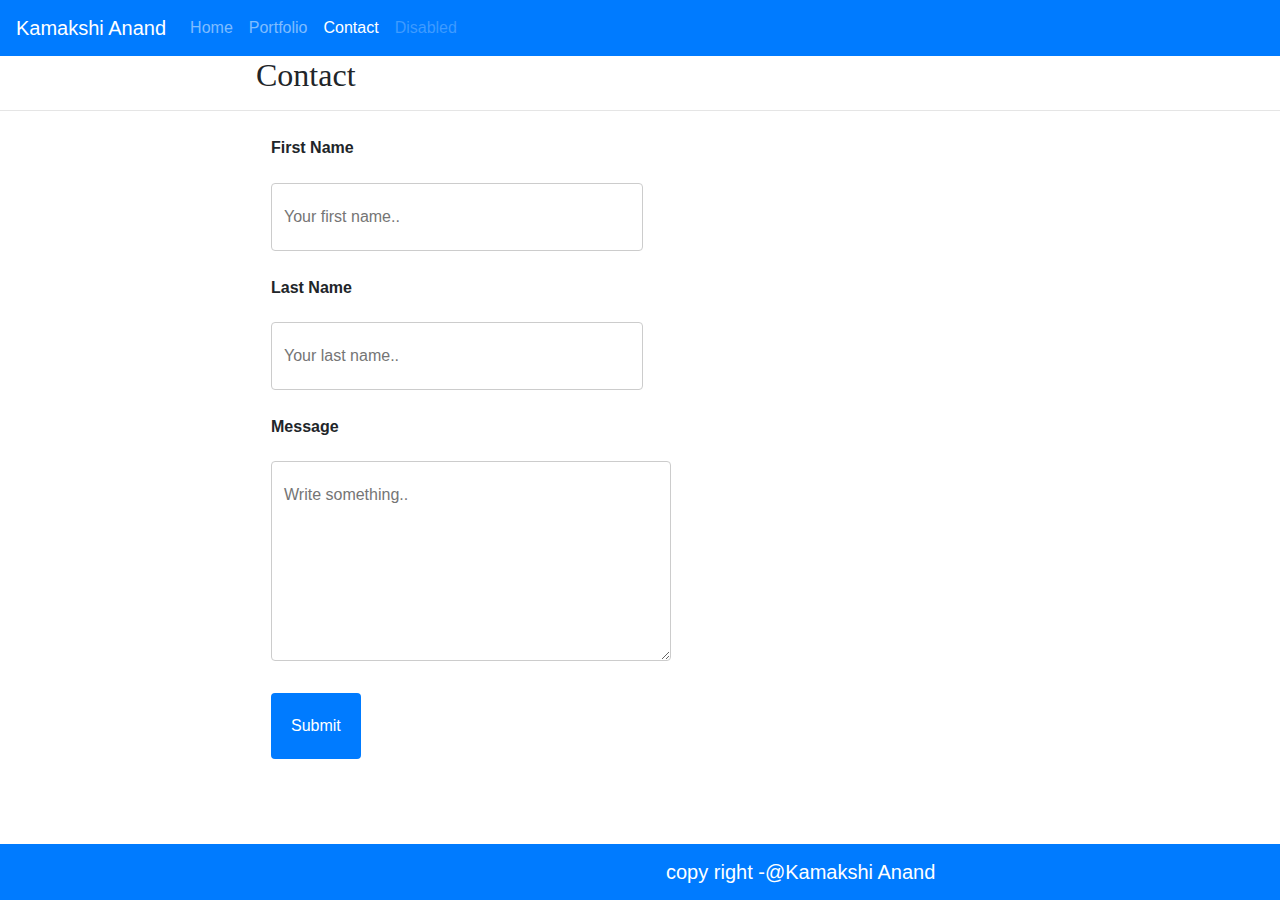
<file: contact.html>
<!DOCTYPE html>
<html lang="en">

<head>
    <meta charset="UTF-8">
    <meta name="viewport" content="width=device-width, initial-scale=1.0">
    <meta http-equiv="X-UA-Compatible" content="ie=edge">
    <title>Updated-Portfolio</title>

    <link rel="stylesheet" href="https://maxcdn.bootstrapcdn.com/bootstrap/4.0.0/css/bootstrap.min.css" integrity="sha384-Gn5384xqQ1aoWXA+058RXPxPg6fy4IWvTNh0E263XmFcJlSAwiGgFAW/dAiS6JXm"
        crossorigin="anonymous">


    <link rel="stylesheet" type="text/css" href="assets/css/style.css">
    <link rel="stylesheet" type="text/css" href="assets/css/mediaquery.css">

    <style>
        h2{
            font-family: cursive;
        }
        #bio-image1{
            width: 200px;
            border-radius: 75px;
        }
        .footertext {
            text-align: center;
            margin-left: 650px;
           
        }
        footer{
      
    position: fixed;
    width: 100%;
   padding-top: 20px;    
/* overflow: auto; */
  clear: both; 
  bottom: 0;
}
    </style>

</head>


<body>
    <nav class="navbar navbar-expand-lg  navbar-dark bg-primary">
        <a class="navbar-brand" href="#">Kamakshi Anand</a>
        <button class="navbar-toggler" type="button" data-toggle="collapse" data-target="#navbarNavAltMarkup"
            aria-controls="navbarNavAltMarkup" aria-expanded="false" aria-label="Toggle navigation">
            <span class="navbar-toggler-icon"></span>
        </button>
        <div class="collapse navbar-collapse" id="navbarNavAltMarkup">
            <div class="navbar-nav">
                
                <a class="nav-item nav-link" href="./index.html">Home</a>
                <a class="nav-item nav-link" href="./portfolio.html">Portfolio</a>
                <a class="nav-item nav-link active" href="#">Contact <span class="sr-only">(current)</span></a>
                
                <a class="nav-item nav-link disabled" href="#">Disabled</a>
            </div>
        </div>
    </nav>
    <h2 id="call">Contact</h2>
    <hr>

    <div class="container">
        <form action="/#">
          <label for="fname"><b>First Name</b></label><br>
          <input type="text" id="fname" name="firstname" size="35" placeholder="Your first name.."><br>
      
          <label for="lname"><b>Last Name</b></label><br>
          <input type="text" id="lname" name="lastname" size="35" placeholder="Your last name.."><br>
      
          
      
          <label for="Message"><b>Message</b></label><br>
          <textarea id="Message" name="Message" placeholder="Write something.." style="height:200px;width: 400px"></textarea><br>
      
          <input type="submit" class="btn-primary" value="Submit">
        </form>
      </div>



    <!-- <footer>
        <p id="footerlan">copy right-@Kamakshi Anand</p>
    </footer> -->

    <footer>

            <nav class="navbar navbar-expand-lg navbar-dark bg-primary">
                <a class="navbar-brand footertext" href="#">copy right -@Kamakshi Anand</a>
            </nav>
    
        </footer>
</body>

</html>
</file>
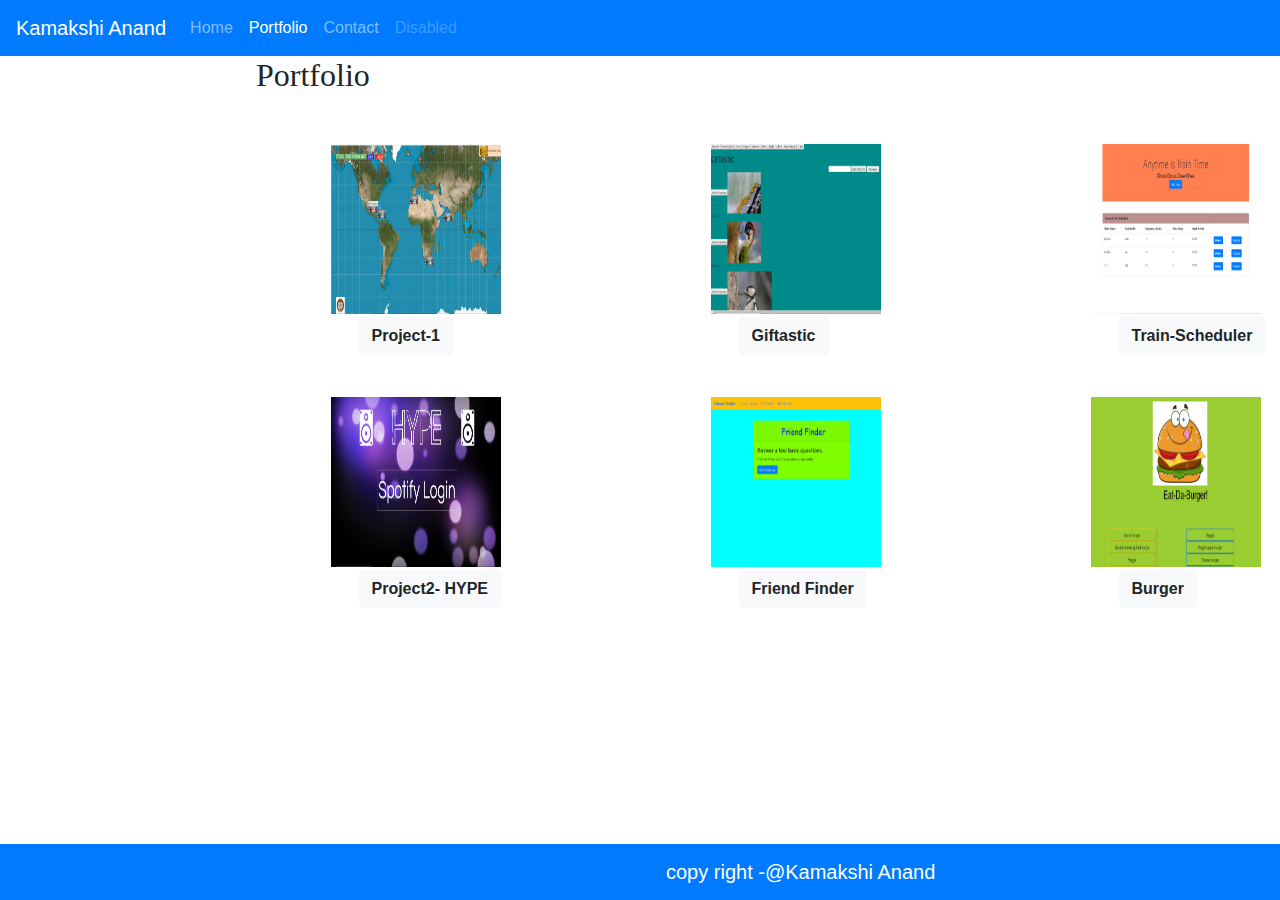
<file: portfolio.html>
<!DOCTYPE html>
<html lang="en">

<head>
    <meta charset="UTF-8">
    <meta name="viewport" content="width=device-width, initial-scale=1.0">
    <meta http-equiv="X-UA-Compatible" content="ie=edge">
    <title>Updated-Portfolio</title>
    <!-- <script src="https://ajax.googleapis.com/ajax/libs/jquery/3.3.1/jquery.min.js"></script>
    <script src="https://maxcdn.bootstrapcdn.com/bootstrap/3.3.7/js/bootstrap.min.js"></script>
  <link rel="stylesheet" href="https://maxcdn.bootstrapcdn.com/bootstrap/3.3.7/css/bootstrap.min.css">
  <link rel="stylesheet" type="text/css" href="assets/css/mediaquery.css"> -->

  <link rel="stylesheet" href="https://maxcdn.bootstrapcdn.com/bootstrap/4.0.0/css/bootstrap.min.css" integrity="sha384-Gn5384xqQ1aoWXA+058RXPxPg6fy4IWvTNh0E263XmFcJlSAwiGgFAW/dAiS6JXm" crossorigin="anonymous">
  <script src="https://code.jquery.com/jquery-3.2.1.slim.min.js" integrity="sha384-KJ3o2DKtIkvYIK3UENzmM7KCkRr/rE9/Qpg6aAZGJwFDMVNA/GpGFF93hXpG5KkN" crossorigin="anonymous"></script>
<script src="https://cdnjs.cloudflare.com/ajax/libs/popper.js/1.12.9/umd/popper.min.js" integrity="sha384-ApNbgh9B+Y1QKtv3Rn7W3mgPxhU9K/ScQsAP7hUibX39j7fakFPskvXusvfa0b4Q" crossorigin="anonymous"></script>
<script src="https://maxcdn.bootstrapcdn.com/bootstrap/4.0.0/js/bootstrap.min.js" integrity="sha384-JZR6Spejh4U02d8jOt6vLEHfe/JQGiRRSQQxSfFWpi1MquVdAyjUar5+76PVCmYl" crossorigin="anonymous"></script>
        <link rel="stylesheet" type="text/css" href="assets/css/style.css">
        <link rel="stylesheet" type="text/css" href="assets/css/mediaquery.css">

        <!--  <link rel="stylesheet" type="text/css" href="assets/css/style.css"> --> 


</head>

<body>
    <nav class="navbar navbar-expand-lg  navbar-dark bg-primary">
        <a class="navbar-brand" href="#">Kamakshi Anand</a>
        <button class="navbar-toggler" type="button" data-toggle="collapse" data-target="#navbarNavAltMarkup"
            aria-controls="navbarNavAltMarkup" aria-expanded="false" aria-label="Toggle navigation">
            <span class="navbar-toggler-icon"></span>
        </button>
        <div class="collapse navbar-collapse" id="navbarNavAltMarkup">
            <div class="navbar-nav">
                <!-- <a class="nav-item nav-link" href="#">Home <span class="sr-only">(current)</span></a> -->
                <a class="nav-item nav-link" href="./index.html">Home</a>
                <!-- <a class="nav-item nav-link" href="./portfolio.html">Portfolio</a> -->
                <a class="nav-item nav-link active" href="#">Portfolio <span class="sr-only">(current)</span></a>
                <a class="nav-item nav-link" href="./contact.html">Contact</a>
                <a class="nav-item nav-link disabled" href="#">Disabled</a>
            </div>
        </div>
    </nav>

    <h2 id="port">Portfolio</h2>

    <div class="container">

        <div class="row">
            <div class="col-md-4">
                <br>
                <img src="assets/Image/Screenshot (55).png" class="bioimage">
                <br>
                
                <button type="button" class="btn btn-light modalButton" data-toggle="modal" data-target="#project1Modal"><b>Project-1
                    </b></button>

                <!-- Button trigger modal -->


                <!-- Modal -->
                <div class="modal fade" id="project1Modal" role="dialog">
                    <div class="modal-dialog">
                        <div class="modal-content">
                            <div class="modal-header">
                                <h5 class="modal-title"><b>Trade Game</b></h5>
                                <button type="button" class="close" data-dismiss="modal" aria-label="Close">
                                    <span aria-hidden="true">&times;</span>
                                </button>
                            </div>
                            <div class="modal-body">
                                <!-- <div class="card" style="width: 18rem;"> -->
                                <img src="assets/Image/Screenshot (55).png" class="bioimage">
                                <div class="card-body">
                                    <h5 class="card-title">Project 1-Trade-Game</h5>
                                    <p class="card-text">
                                        <b>Winds of Trade</b>
                                        <br>
                                        Trading Game
                                        <br>

                                        Trade goods around the world!
                                    </p>
                                </div>

                                <div class="card-body">

                                    <a href="https://lighthawkknight.github.io/Trade-Game/" target="_blank">
                                        <img border="0" alt="Github" src="assets/Image/Octocat/Octocat.jpg" width="50"
                                            height="50">
                                    </a>

                                    <a href="https://github.com/LighthawkKnight/Trade-Game.git" target="_blank">
                                        <img border="0" alt="Github" src="assets/Image/ui-g-external_link-512.png"
                                            width="50" height="50">
                                    </a>
                                </div>

                                <!-- </div> -->
                            </div>
                            <div class="modal-footer">
                                <button type="button" class="btn btn-secondary" data-dismiss="modal">Close</button>

                            </div>
                        </div>
                    </div>
                </div>
            </div>

            <div class="col-md-4">
                <br>
                <img src="assets/Image/Screenshot (53).png" class="bioimage">
                <br>
                
                <button type="button" class="btn btn-light modalButton" data-toggle="modal" data-target="#gifModal"><b>Giftastic
                    </b></button>

                <!-- Button trigger modal -->


                <!-- Modal -->
                <div class="modal fade" id="gifModal" role="dialog">
                    <div class="modal-dialog">
                        <div class="modal-content">
                            <div class="modal-header">
                                <h5 class="modal-title"><b>Giftastic</b></h5>
                                <button type="button" class="close" data-dismiss="modal" aria-label="Close">
                                    <span aria-hidden="true">&times;</span>
                                </button>
                            </div>
                            <div class="modal-body">
                                <!-- <div class="card" style="width: 18rem;"> -->
                                <img src="assets/Image/Screenshot (53).png" class="bioimage">
                                <div class="card-body">
                                    <h5 class="card-title">Giftastic</h5>
                                    <p class="card-text">
                                        In this assignment, I used the GIPHY API to make a dynamic web page that
                                        populates
                                        with
                                        gifs of my choice. I called the GIPHY API and use JavaScript and jQuery to
                                        change
                                        the
                                        HTML of the site.
                                    </p>
                                </div>

                                <div class="card-body">

                                    <a href="https://kamakshi-anand.github.io/GifTastic/index.html" target="_blank">
                                        <img border="0" alt="Github" src="assets/Image/Octocat/Octocat.jpg" width="50"
                                            height="50">
                                    </a>

                                    <a href="https://github.com/kamakshi-anand/GifTastic/blob/master/README.md" target="_blank">
                                        <img border="0" alt="Github" src="assets/Image/ui-g-external_link-512.png"
                                            width="50" height="50">
                                    </a>
                                </div>

                                <!-- </div> -->
                            </div>
                            <div class="modal-footer">
                                <button type="button" class="btn btn-secondary" data-dismiss="modal">Close</button>

                            </div>
                        </div>
                    </div>
                </div>
            </div>

            <div class="col-md-4">
                <br>
                <img src="assets/Image/Screenshot (54).png" class="bioimage">
                
                <br>
                <button type="button" class="btn btn-light modalButton" data-toggle="modal" data-target="#modalTrain"><b>Train-Scheduler
                    </b></button>

                <!-- Button trigger modal -->


                <!-- Modal -->
                <div class="modal fade" id="modalTrain" role="dialog">
                    <div class="modal-dialog">
                        <div class="modal-content">
                            <div class="modal-header">
                                <h5 class="modal-title"><b>Train-Scheduler</b></h5>
                                <button type="button" class="close" data-dismiss="modal" aria-label="Close">
                                    <span aria-hidden="true">&times;</span>
                                </button>
                            </div>
                            <div class="modal-body">
                                <!-- <div class="card" style="width: 18rem;"> -->
                                <img src="assets/Image/Screenshot (54).png" class="bioimage">
                                <div class="card-body">
                                    <h5 class="card-title">Train-Scheduler</h5>
                                    <p class="card-text">
                                        In this assignment, I create a train schedule application that incorporates
                                        Firebase to
                                        host arrival and departure data. The app will retrieve and manipulate this
                                        information
                                        with Moment.js. This website will provide up-to-date information about various
                                        trains,
                                        namely their arrival times and how many minutes remain until they arrive at
                                        their
                                        station.
                                    </p>
                                </div>

                                <div class="card-body">

                                    <a href="https://kamakshi-anand.github.io/Train-Scheduler/train.html" target="_blank">
                                        <img border="0" alt="Github" src="assets/Image/Octocat/Octocat.jpg" width="50"
                                            height="50">
                                    </a>

                                    <a href="https://github.com/kamakshi-anand/Train-Scheduler" target="_blank">
                                        <img border="0" alt="Github" src="assets/Image/ui-g-external_link-512.png"
                                            width="50" height="50">
                                    </a>
                                </div>

                                <!-- </div> -->
                            </div>
                            <div class="modal-footer">
                                <button type="button" class="btn btn-secondary" data-dismiss="modal">Close</button>

                            </div>
                        </div>
                    </div>
                </div>
            </div>

        </div>

        <div class="row">
            <div class="col-md-4">
                <br>
                <img src="assets/Image/hype.png" class="bioimage">
                
                <br>
                <button type="button" class="btn btn-light modalButton" data-toggle="modal" data-target="#modalHype"><b>Project2-
                        HYPE</b></button>


                <!-- Button trigger modal -->


                <!-- Modal -->
                <div class="modal fade" id="modalHype" role="dialog">
                    <div class="modal-dialog">
                        <div class="modal-content">
                            <div class="modal-header">
                                <h5 class="modal-title"><b>Project2-Hype</b></h5>
                                <button type="button" class="close" data-dismiss="modal" aria-label="Close">
                                    <span aria-hidden="true">&times;</span>
                                </button>
                            </div>
                            <div class="modal-body">
                                <!-- <div class="card" style="width: 18rem;"> -->
                                <img src="assets/Image/hype.png" class="bioimage">
                                <div class="card-body">
                                    <h5 class="card-title">Project2-Hype</h5>
                                    <p class="card-text">
                                        Hype is the dynamic playlist that utilizes Spotify to allow songs to
                                        change
                                        according to the mood of the
                                        room. The more people who like a song, the higher up it goes in the
                                        queue and
                                        the
                                        better the party gets.
                                    </p>
                                </div>

                                <div class="card-body">

                                    <a href="https://github.com/Epiphamatic/Project-2" target="_blank">
                                        <img border="0" alt="Github" src="assets/Image/Octocat/Octocat.jpg" width="50"
                                            height="50">
                                    </a>

                                    <a href="https://obscure-garden-48741.herokuapp.com/" target="_blank">
                                        <img border="0" alt="Github" src="assets/Image/ui-g-external_link-512.png"
                                            width="50" height="50">
                                    </a>
                                </div>

                                <!-- </div> -->
                            </div>
                            <div class="modal-footer">
                                <button type="button" class="btn btn-secondary" data-dismiss="modal">Close</button>

                            </div>
                        </div>
                    </div>
                </div>
            </div>

            <div class="col-md-4">
                <br>
                <img src="assets/Image/friendfinder.png" class="bioimage">
                
                <br>
                <button type="button" class="btn btn-light modalButton" data-toggle="modal" data-target="#modalFriend"><b>Friend
                        Finder
                    </b></button>

                <!-- Button trigger modal -->


                <!-- Modal -->
                <div class="modal fade" id="modalFriend" role="dialog">
                    <div class="modal-dialog">
                        <div class="modal-content">
                            <div class="modal-header">
                                <h5 class="modal-title"><b>Giftastic</b></h5>
                                <button type="button" class="close" data-dismiss="modal" aria-label="Close">
                                    <span aria-hidden="true">&times;</span>
                                </button>
                            </div>
                            <div class="modal-body">
                                <!-- <div class="card" style="width: 18rem;"> -->
                                <img src="assets/Image/friendfinder.png" class="bioimage">
                                <div class="card-body">
                                    <h5 class="card-title">Friend Finder</h5>
                                    <p class="card-text">
                                        Description Friend Finder implements friend matching based on the user's
                                        responses
                                        to a ten question survey. The user responds to questions with values from 1
                                        (Strongly Disagree) to 5 (Strongly Agree). When the survey is submitted, an
                                        existing user record closest to the current user's responses is found and
                                        returned.
                                        The closest set of user responses is defined as the set with the lowest
                                        absolute
                                        difference for all ten questions combined.
                                    </p>
                                </div>

                                <div class="card-body">

                                    <a href="https://github.com/kamakshi-anand/FriendFinder" target="_blank">
                                        <img border="0" alt="Github" src="assets/Image/Octocat/Octocat.jpg" width="50"
                                            height="50">
                                    </a>

                                    <a href="https://serene-shore-62668.herokuapp.com/" target="_blank">
                                        <img border="0" alt="Github" src="assets/Image/ui-g-external_link-512.png"
                                            width="50" height="50">
                                    </a>
                                </div>

                                <!-- </div> -->
                            </div>
                            <div class="modal-footer">
                                <button type="button" class="btn btn-secondary" data-dismiss="modal">Close</button>

                            </div>
                        </div>
                    </div>
                </div>
            </div>

            <div class="col-md-4">
                <br>
                <img src="assets/Image/Burger.png" class="bioimage">
                <br>
                
                <button type="button" class="btn btn-light modalButton" data-toggle="modal" data-target="#modalBurger"><b>Burger
                    </b></button>

                <!-- Button trigger modal -->


                <!-- Modal -->
                <div class="modal fade" id="modalBurger" role="dialog">
                    <div class="modal-dialog">
                        <div class="modal-content">
                            <div class="modal-header">
                                <h5 class="modal-title"><b>Eat Da Burger</b></h5>
                                <button type="button" class="close" data-dismiss="modal" aria-label="Close">
                                    <span aria-hidden="true">&times;</span>
                                </button>
                            </div>
                            <div class="modal-body">
                                <!-- <div class="card" style="width: 18rem;"> -->
                                <img src="assets/Image/Burger.png" class="bioimage">
                                <div class="card-body">
                                    <h5 class="card-title">Eat Da Burger</h5>
                                    <p class="card-text">
                                        The user may enter any burger name to add it to the menu. This also adds the
                                        new
                                        burger
                                        entry into the MySQL database. The initial burger entry is added as available
                                        on
                                        the
                                        menu and placed on the left side of the screen. The user may then eat any
                                        burger by
                                        clicking on it, which moves it into the adjacent column and updates its status
                                        accordingly in the database.
                                    </p>
                                </div>

                                <div class="card-body">

                                    <a href="https://github.com/kamakshi-anand/Burger" target="_blank">
                                        <img border="0" alt="Github" src="assets/Image/Octocat/Octocat.jpg" width="50"
                                            height="50">
                                    </a>

                                    <a href="https://murmuring-beach-64049.herokuapp.com/" target="_blank">
                                        <img border="0" alt="Github" src="assets/Image/ui-g-external_link-512.png"
                                            width="50" height="50">
                                    </a>
                                </div>

                                <!-- </div> -->
                            </div>
                            <div class="modal-footer">
                                <button type="button" class="btn btn-secondary" data-dismiss="modal">Close</button>

                            </div>
                        </div>
                    </div>
                </div>
            </div>

        </div>


    </div>


    <footer>

        <nav class="navbar navbar-expand-lg navbar-dark bg-primary">
            <a class="navbar-brand footertext" href="#">copy right -@Kamakshi Anand</a>
        </nav>

    </footer>
</body>

</html>
</file>
<file: assets/css/style.css>
*{
    box-sizing: border-box;
}
header {
    /* background:#4aaaa5;        */
    font-size: 28px;   
    font-family: 'Georgia', Times, Times New Roman, serif;   
    height: 100px;    
 }
h1{
    font-size: 30px;   
    font-family: 'Georgia', Times, Times New Roman, serif;
    text-align: left;    
    margin-left: 0%;
    padding-top: 20px;
}
.caption{
    font-family: cursive;
    /* color: blue; */
}
 #myname{
    /* background:grey;   */
    width: 20%;
    text-align: left;
    margin-left: 300px;
  }

 hr{
     /* background-color: #fff; */
     width: 100%;
 }
 h2{
     margin-left: 100%;
 }
 #port{
     margin-left: 20%;
 }
 #call{
     margin-left: 20%;
 }
 .first{
     padding-right: 100px;
     padding-bottom: 20px;
}
 .second{
     padding-bottom: 20px;
 }
 .third{
    
 }
#left {
    padding-right: 100px;
    float: right;   
    }
#middle{
    padding-right: 100px;
    float: right;   
}
#right {
    padding-right: 100px;
    float: right;   
}
body {
    
        /* background-color : lightcoral; */
        font: "Georgia",Times New Roman,Times,serif;
        /* color: #333333; */
        margin: 10;
        padding: 10;
        width: 100%;     
        text-align: left;
        
  }
 h2 {
    font-size: px;
    text-align: left;
    margin-left: 0%;
    font-family: 'Georgia', Times, Times New Roman, serif;
}
p{
    font-family: 'Arial', 'Helvetica Neue', Helvetica, sans-serif; 
    width: 95%;  
}
.container{
    width: 2000px;
    margin-left: 20%;
    align-content: center;
    line-height: 2.6;
}

#aboutme {
    /* background-color: lightblue; */
    width: 100%;
    padding: 50px;
    text-justify: center;
}
.datacontainer{
    /* background-color: lightblue; */
    width: 75.5%;
    padding: 10px;
    text-justify: center;
    margin-left: 20%;
}
#main-bio{
    float: left;
    padding-bottom: 50px;
    width: 60%;    
}
#bio-image1 {
    height: 100px;
    width: 100px;
    margin: 1%;
    float: left;
}
#footerlan{
    text-align: center;
}
.bioimage{
    height: 170px;
    width: 170px;  
    margin-left: 60px; 
}
.glyphicon{
    
}
#gallery1 {
    width: 70%;
    float: left;
    margin-left: 20%;
}
input[type=text], select, textarea {
 
    padding: 12px;
    border: 1px solid #ccc;
    border-radius: 4px;
    box-sizing: border-box;
    margin-top: 6px;
    margin-bottom: 16px;
    resize: vertical;
}
input[type=submit] {
    /* background-color: #4CAF50; */
    color: white;
    padding: 12px 20px;
    border: none;
    border-radius: 4px;
    cursor: pointer;
}

/* input[type=submit]:hover {
    background-color: #45a049;
} */
footer{
         
    position: fixed;
    width: 100%;
   padding-top: 20px;    
/* overflow: auto; */
  clear: both; 
  bottom: 0;
}
.card{
    border-radius: 75px;
    
}

.modalButton{
    margin-left: 25%;
}

.footertext {
    text-align: center;
    margin-left: 650px;
</file>
<file: assets/css/mediaquery.css>
@media only screen and (max-width: 960px) {
    body {
        /* background-color:goldenrod; */
        width: 100%;
    }
    header {
        /* background:lightskyblue;        */
        font-size: 18px;   
        font-family: 'Georgia', Times, Times New Roman, serif;            
        position: static;  
     }
     h1{
        text-align: left;      
        padding-left: 20%
    }
    h2 {
        font-size: 12px;
        text-align: left;
        margin-left: 0%;
        font-family: 'Georgia', Times, Times New Roman, serif;
    }
    #port{
        font-size: 30px;
    }
    #aboutmetext{
        font-size: 24px;    
        text-align: left;
    }
    #call{
        font-size: 24px;
    }
    #myname{
        margin-left: 0px;
        /* background:lightskyblue;   */
        width: 100%;
        text-align: left;
        align-content: left;
      
    }
    
    #left{
        padding-right: 50px;
        float: right;  
       }
             
     #middle{
            padding-right: 50px;
            float: right;   
        }
    #right {
            padding-right: 50px;
            float: right;   
        }
    .container{
            width: 100%;        
            align-content: center;
            line-height: 1.8;
            /* background-color: red;     */
           text-align: left;  
           padding-left: -5%;   
            }
    .datacontainer{
        width: 75%;
    }
     #main-bio{
     text-align: left;
     padding-bottom: 50px;
     width: 60%;
     margin-left: 0%;    
     }  
     #bio-image1 {
     width: 30%;
     height: 5%;
     }
            #aboutme {
                text-align: left;
                width: 100%;
                padding: 10px;
                }
            #aboutmetext{
                    font-size: 24px;    
                    text-align: left;
                    text-align: left;
                } 
                #aboutme {
                    /* background-color:mediumseagreen; */
                    width: 100%;      
                    text-justify: left;
                }
               }    
               



     







@media screen and (max-width: 768px){
    body {
        /* background-color: yellow; */
        width: 100%;

    }
    header {
        /* background:lightskyblue;        */
        font-size: 18px;   
        font-family: 'Georgia', Times, Times New Roman, serif;            
        position: static;  
     }
 
    h1{
        text-align: left;      
        padding-left: 20%
    }
 
    h2 {
        font-size: 12px;
        text-align: left;
        margin-left: 0%;
        font-family: 'Georgia', Times, Times New Roman, serif;
    }
    #port{
        font-size: 30px;
    }
    #aboutmetext{
        font-size: 24px;    
        text-align: left;
    }
    #myname{
        margin-left: 0px;
        /* background: lightskyblue;   */
        width: 100%;
        text-align: left;
        align-content: left;
      
    }

   #left{
    padding-right: 50px;
    float: right;  
   }
         
    #middle{
        padding-right: 50px;
        float: right;   
    }
    #right {
        padding-right: 50px;
        float: right;   
    }
    .container{
        width: 100%;        
        align-content: left;
        line-height: 1.5;
        /* background-color: red;     */
       text-align: left;  
       padding-left: -5%;   
       }
    .datacontainer{
        width: 100%;
        margin-left: 10%;
    }
    #main-bio{
        text-align: left;
        padding-bottom: 50px;
        width: 60%;
        margin-left: 0%;    
    }
    #bio-image1 {
        width: 50%;
        height: 1%;
    }
    #aboutme {
        text-align: left;
        width: 100%;
        padding: 10px;
        
        
    }
    #aboutmetext{
        font-size: 24px;    
        text-align: left;
        text-align: left;
    }
    #call{
        font-size: 24px;
    }

    #aboutme {
        /* background-color: green; */
        width: 100%;      
        text-justify: left;
    }
   }

@media only screen and (max-width: 640px) {
    body {
        /* background-color: aqua; */
        width: 100%;
    }
   
    #bio-image1 {
        width: 100%;
        height: 1%;
    }
    
    
    
    header {
        /* background: lightskyblue;        */
        font-size: 18px;   
        font-family: 'Georgia', Times, Times New Roman, serif;            
        position: static;  
     }
 
    h1{
        text-align: center;           
       
    }
    h2{
        padding-top: 2%;
        font-size: 12px;
    }
    #port{
        font-size: 30px;
    }
    
    #myname{
        margin-left: 0px;
        /* background:lightskyblue;   */
        width: 100%;
        text-align: center;
        align-content: center;
      
    }
    .container{
        width: 100%;        
        align-content: center;
        line-height: 1.6;
        /* background-color: red;     */
        }
    .datacontainer{
            widows: 100%;
            margin-left: 5%;
            margin-right: 5%;
        }
    #main-bio{
     
        padding-bottom: 50px;
        width: 60%;
        margin-left: 0%;    
    }
    #aboutme {
     
        width: 100%;
        padding: 50px;
        text-justify: center;
    }
    #aboutmetext{
        font-size: 24px;    
    }
    #call{
        font-size: 24px;
    }
    
    footer{
       
        width: 100%;
       padding-top: 10px;    
    /* overflow: auto; */
      clear: both; 
      bottom: 0;
    }
    #port_table{
        display: block;
    }
    tr,td{
        display: block;
    }
    
}
</file>
